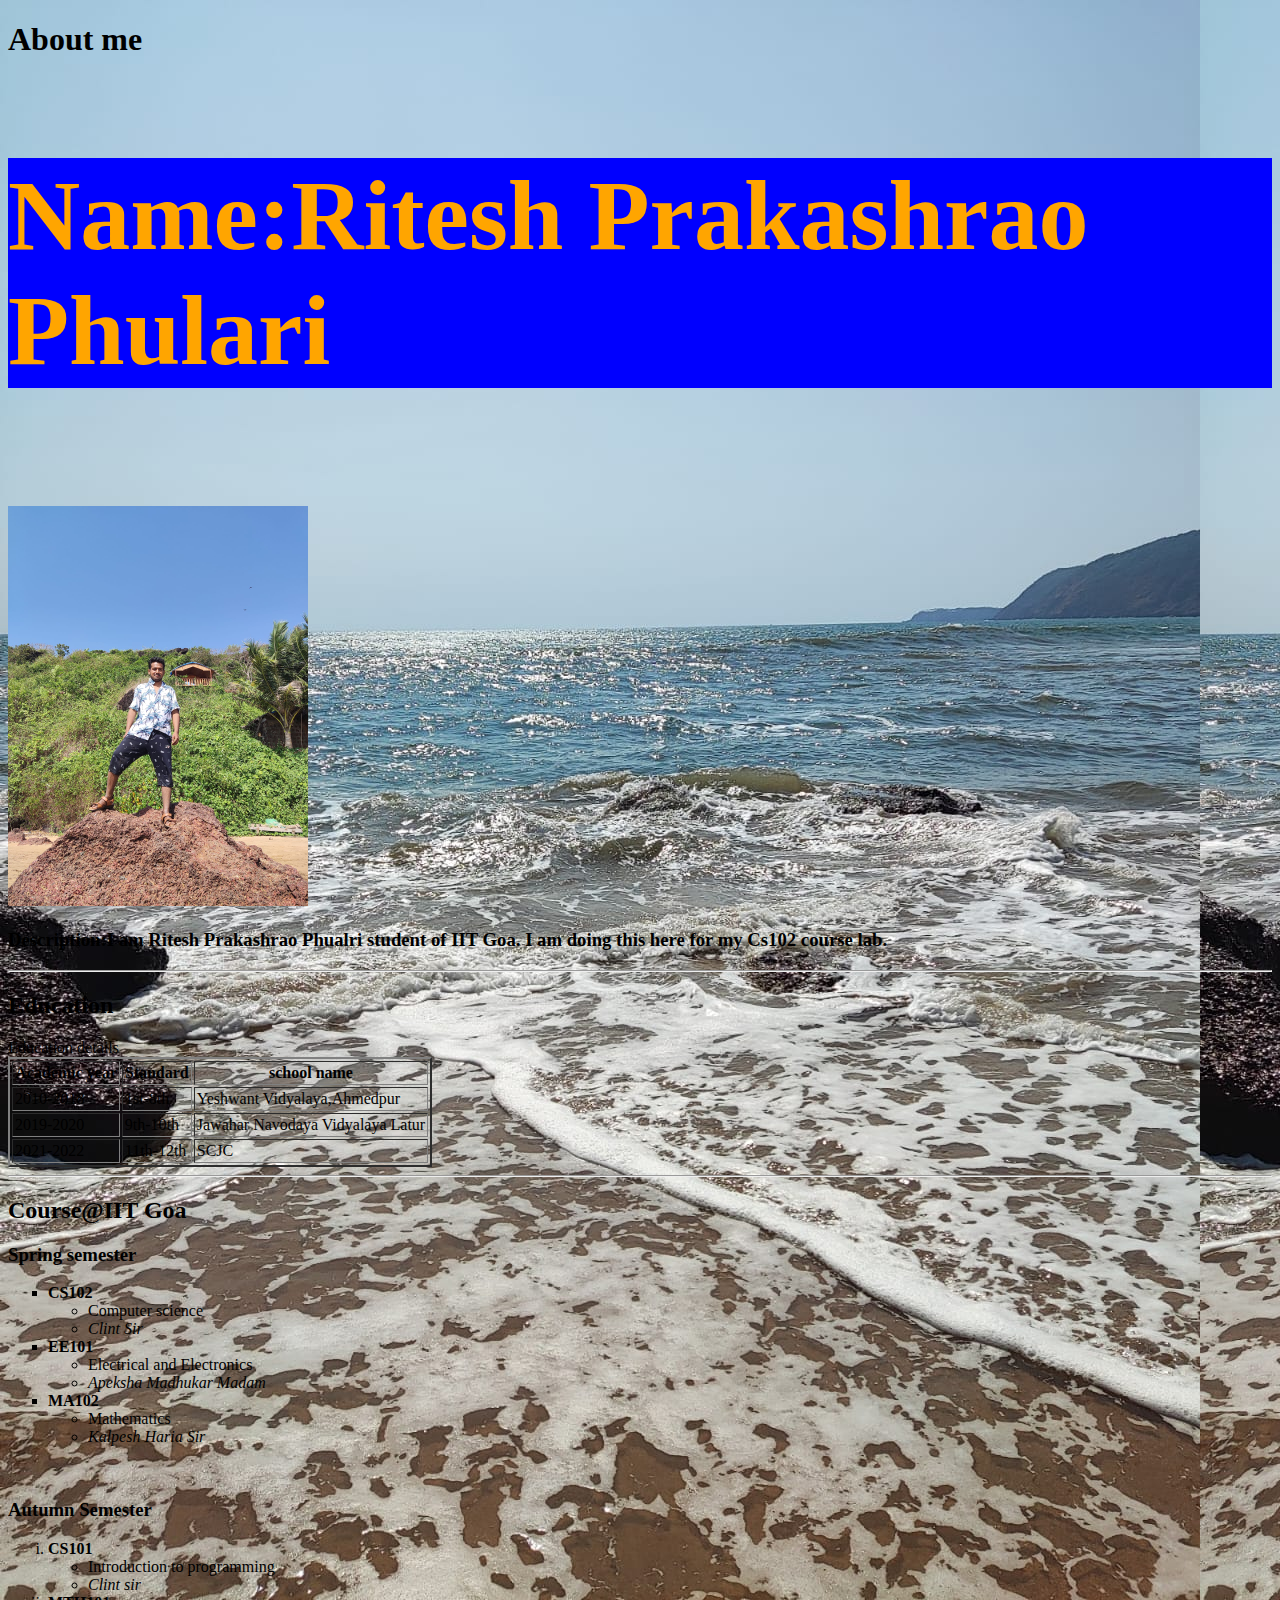
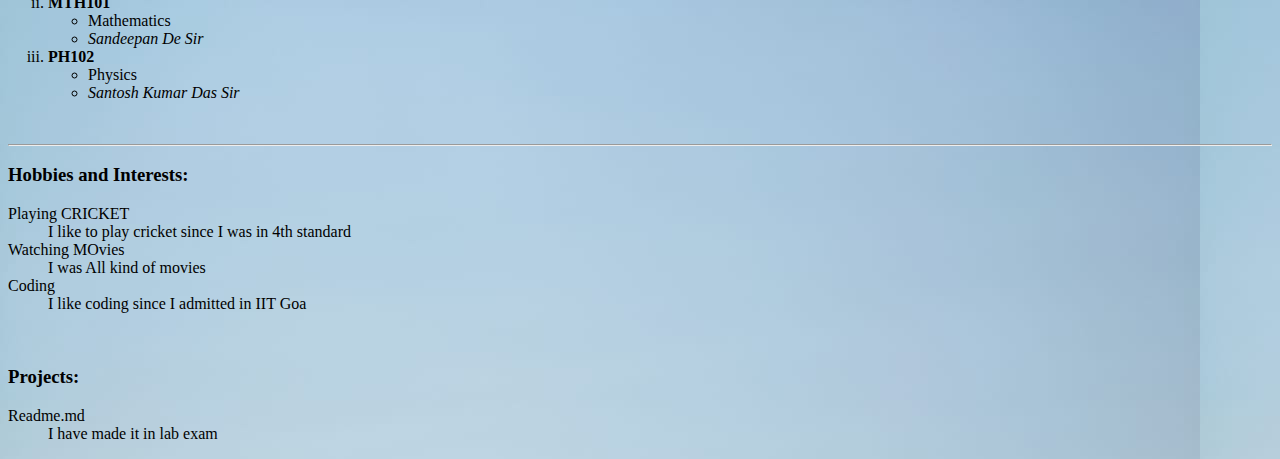
<file: Drawing Board/index.html>
<!Doctype html>
<html>
<head>
	<title>Portfolio</title>
	<link rel="stylesheet" type="text/css" href="index.css"/>
</head>
<body>
	<section>
		<h1><strong>About me</strong></h1>
		<h3 id="name"><b>Name:</b>Ritesh Prakashrao Phulari</h3><br/>
		<a href="./Ritesh%20(3).jpg" ><img  src="./Ritesh%20(3).jpg" alt="My profile pic" width="300"/></a>
		<h3 text-align="right"><b>Description:</b>I am Ritesh Prakashrao Phualri student of IIT Goa. I am doing this here for my Cs102 course lab.</h3>
	</section>
<hr/>
	<section>
		<h2><strong>Education</strong></h2>
		<caption>Education details</caption>
		<table border="2" cellspacing="2" cellpadding="2">
			<thead>
				<tr>
					<th>Academic year</th>
					<th>Standard</th>
					<th>school name</th>
				</tr>
			</thead>
			<tbody>
				<tr>
					<td>2010-2018</td>
					<td>1st-8th</td>
					<td>Yeshwant Vidyalaya,Ahmedpur</td>
				</tr>
				<tr>
					<td>2019-2020</td>
					<td>9th-10th</td>
					<td>Jawahar Navodaya Vidyalaya Latur</td>
				</tr>
				<tr>
					<td>2021-2022</td>
					<td>11th-12th</td>
					<td>SCJC</td>
				</tr>
			</tbody>
		</table>
	</section>
<hr/>
<DIV>
		<h2><strong>Course@IIT Goa</strong></h2>
		<h3>Spring semester</h3>
		<ul type="square">
			<li><b>CS102</b>  <ul><li>Computer science</li> <li><i>Clint Sir</i></li></ul> </li>
			<li><b>EE101</b>  <ul><li>Electrical and Electronics</li> <li><i>Apeksha Madhukar Madam</i></li></ul></li>
			<li><b>MA102</b>  <ul><li>Mathematics</li>  <li><i>Kalpesh Haria Sir</i></li></ul></li>
		</ul><br/>

		<h3>Autumn Semester</h3>
		<ol type="i">
			<li><b>CS101</b> <ul><li>Introduction to programming</li> <li><i>Clint sir</i></li></ul></li>
			<li><b>MTH101</b> <ul><li>Mathematics</li>  <li><i>Sandeepan De Sir</i></li></ul></li>
			<li><b>PH102</b> <ul><li>Physics</li>  <li><i>Santosh Kumar Das Sir</i></li></ul></li>
		</ol><br/>
</DIV>

<hr/>
	<section>
		<h3><b>Hobbies and Interests:</b></h3>
			<dl>
				<dt>Playing CRICKET</dt>
				<dd>I like to play cricket since I was in 4th standard</dd>
				<dt>Watching MOvies</dt>
				<dd>I was All kind of movies</dd>
				<dt>Coding </dt>
				<dd>I like coding since I admitted in IIT Goa</dd>
			</dl><br/>

			<h3><b>Projects:</b></h3>
			<dl>
				<dt>Readme.md</dt>
				<dd>I have made it in lab exam</dd>
			</dl>
	</section>
</body>
</html>
</file>
<file: Drawing Board/index.css>
body{background-color:lightblue;
background-image: url('img.jpg');}
#name{color:Orange;
	font-size:100px;
	background-color:blue;}
</file>
